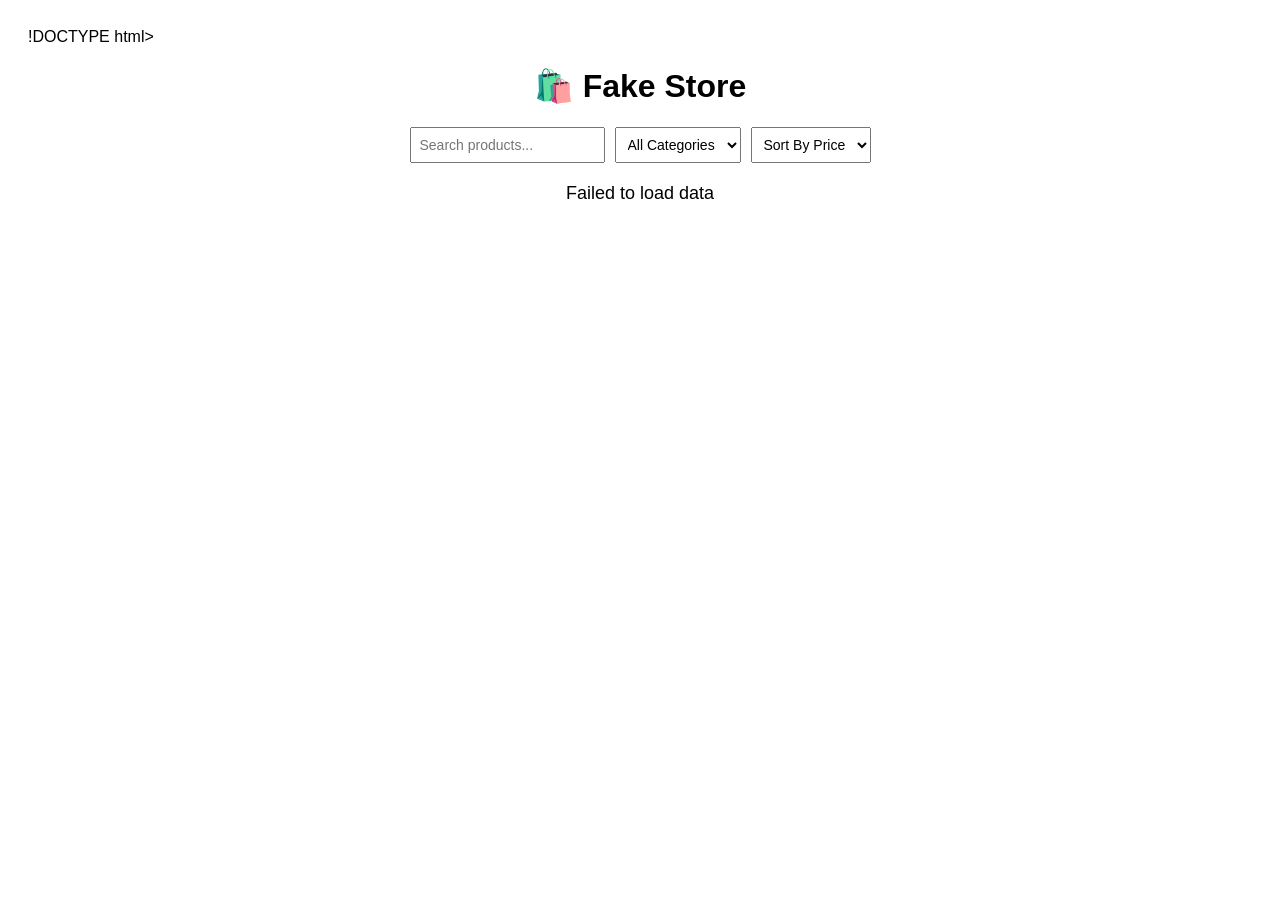
<file: Todo.HTML>
!DOCTYPE html>
<html>
<head>
  <title>Fake Store</title>
  <style>
    body {
      font-family: Arial;
      padding: 20px;
    }

    h1 {
      text-align: center;
    }

    .controls {
      display: flex;
      gap: 10px;
      margin-bottom: 20px;
      justify-content: center;
      flex-wrap: wrap;
    }

    input, select {
      padding: 8px;
      font-size: 14px;
    }

    .container {
      display: flex;
      flex-wrap: wrap;
      gap: 20px;
      justify-content: center;
    }

    .card {
      width: 300px;
      border-radius: 12px;
      box-shadow: 0 4px 10px rgba(0,0,0,0.2);
      padding: 15px;
      text-align: center;
      transition: transform 0.3s, box-shadow 0.3s;
      background: #fff;
    }

    .card:hover {
      transform: scale(1.05);
      box-shadow: 0 8px 20px rgba(0,0,0,0.3);
    }

    img {
      width: 100%;
      height: 200px;
      object-fit: contain;
    }

    .title {
      font-weight: bold;
      margin: 10px 0;
    }

    .price {
      color: green;
      font-size: 18px;
    }

    button {
      margin-top: 10px;
      padding: 8px 12px;
      cursor: pointer;
    }

    #status {
      text-align: center;
      font-size: 18px;
      margin: 20px;
    }
  </style>
</head>
<body>

<h1>🛍️ Fake Store</h1>

<div class="controls">
  <input type="text" id="search" placeholder="Search products..." />

  <select id="category">
    <option value="all">All Categories</option>
  </select>

  <select id="sort">
    <option value="">Sort By Price</option>
    <option value="low">Low → High</option>
    <option value="high">High → Low</option>
  </select>
</div>

<div id="status">Loading...</div>
<div class="container" id="products"></div>

<script>
let allProducts = [];

//  Fetch API
async function fetchProducts() {
  document.getElementById('status').innerText = "Loading...";

  try {
    const res = await fetch('https:/fakestoreapi.com/products/');
    const data = await res.json();

    allProducts = data;

    populateCategories(data);
    displayProducts(data);

    document.getElementById('status').innerText = "";
  } catch (error) {
    document.getElementById('status').innerText = "Failed to load data";
  }
}

//  Display Products
function displayProducts(data) {
  const container = document.getElementById('products');
  container.innerHTML = "";

  data.forEach(p => {
    const card = document.createElement('div');
    card.className = "card";

    card.innerHTML = `
      <img src="${p.image}" />
      <div class="title">${p.title.substring(0, 50)}</div>
      <div class="price">$${p.price}</div>
      <div>${p.description.substring(0, 60)}...</div>
      <button onclick="viewMore('${p.title}','${p.description}')">View More</button>
      <button onclick="addToCart(${p.id})">Add to Cart</button>
    `;

    container.appendChild(card);
  });
}

//  View More
function viewMore(title, desc) {
  alert(title + "\\n\\n" + desc);
}

//  Search
document.getElementById('search').addEventListener('input', function(e) {
  const value = e.target.value.toLowerCase();
  const filtered = allProducts.filter(p => 
    p.title.toLowerCase().includes(value)
  );
  displayProducts(filtered);
});

// Category Filter
function populateCategories(data) {
  const select = document.getElementById('category');
  const categories = [...new Set(data.map(p => p.category))];

  categories.forEach(cat => {
    const option = document.createElement('option');
    option.value = cat;
    option.innerText = cat;
    select.appendChild(option);
  });
}

document.getElementById('category').addEventListener('change', function(e) {
  const value = e.target.value;

  if (value === "all") {
    displayProducts(allProducts);
  } else {
    const filtered = allProducts.filter(p => p.category === value);
    displayProducts(filtered);
  }
});

//  Sort
document.getElementById('sort').addEventListener('change', function(e) {
  const value = e.target.value;
  let sorted = [...allProducts];

  if (value === "low") {
    sorted.sort((a,b) => a.price - b.price);
  } else if (value === "high") {
    sorted.sort((a,b) => b.price - a.price);
  }

  displayProducts(sorted);
});

//  Add to Cart (localStorage)
function addToCart(id) {
  let cart = JSON.parse(localStorage.getItem('cart')) || [];
  cart.push(id);
  localStorage.setItem('cart', JSON.stringify(cart));
  alert("Added to cart");
}

// Init
fetchProducts();
</script>

</body>
</html>
</file>
